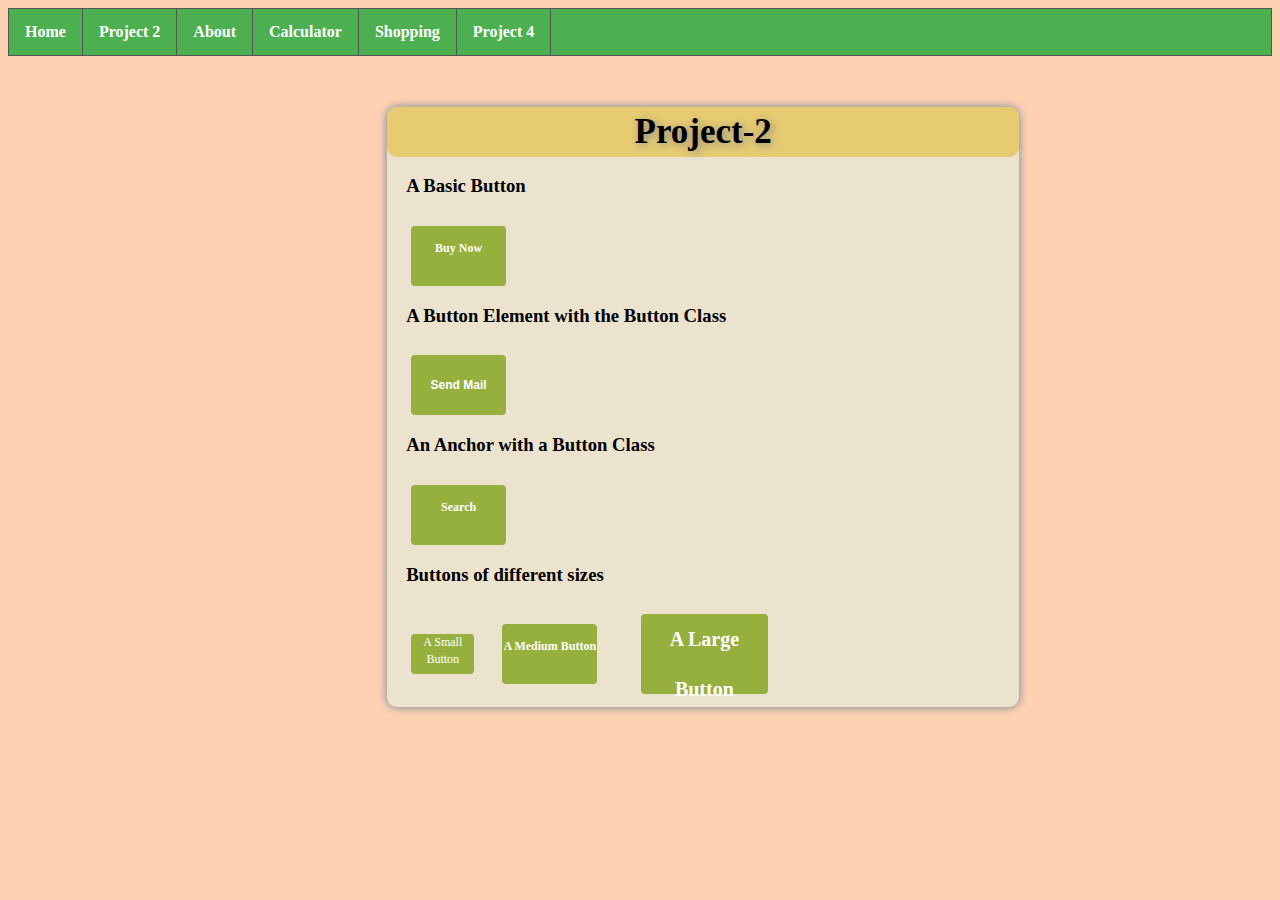
<file: Assignment-2/button-web-component/index.html>
﻿<!DOCTYPE html>
<html lang="en">
<head>
    <meta charset="UTF-8">
    <title>Title</title>
        <link rel="stylesheet" href="homecss.css">

    <link href="button.css" rel="stylesheet" />
</head>
<body>
<div>
    <ul>
        <li><a href="home.html">Home</a></li>
        <li><a href="index.html">Project 2</a></li>
        <li><a href="aboutme.html">About</a></li>
        <li><a href="calculator.html">Calculator</a></li>
        <li><a href="shopping.html">Shopping</a></li>
        <li class="dropdown">
            <a href="#" class="dropbtn">Project 4</a>
            <div class="dropdown-content">
                <a href="signup.html">Sign Up</a>
                <a href="search.html">Search</a>
                <a href="questionnaire.html">Questionnaire</a>
                <a href="login.html">Login</a>
                <a href="colorbuilding.html">Color Building</a>
                <a href="billing.html">Shipping</a>
                <a href="scheduling.html">Schedule</a>
                <a href="creditcard.html">Credit / Debit Card</a>
            </div>
        </li>
        
    </ul>
</div>
<div class="box boxLocation">
    <div class="upper"> Project-2</div>
    <div class="lower">
        <h3>A Basic Button</h3>
        <div class="button">Buy Now</div>
        <h3>A Button Element with the Button Class</h3>
        <button class="button">Send Mail</button>
        <h3>An Anchor with a Button Class</h3>
        <a href="#" class="button" style="text-decoration: none">Search</a>
        <h3>Buttons of different sizes</h3>
        <div class="button button-sm">A Small Button</div>
        <div class="button button-md">A Medium Button</div>
        <div class="button button-lg">A Large Button</div>
    </div>
</div>

</body>
</html>
</file>
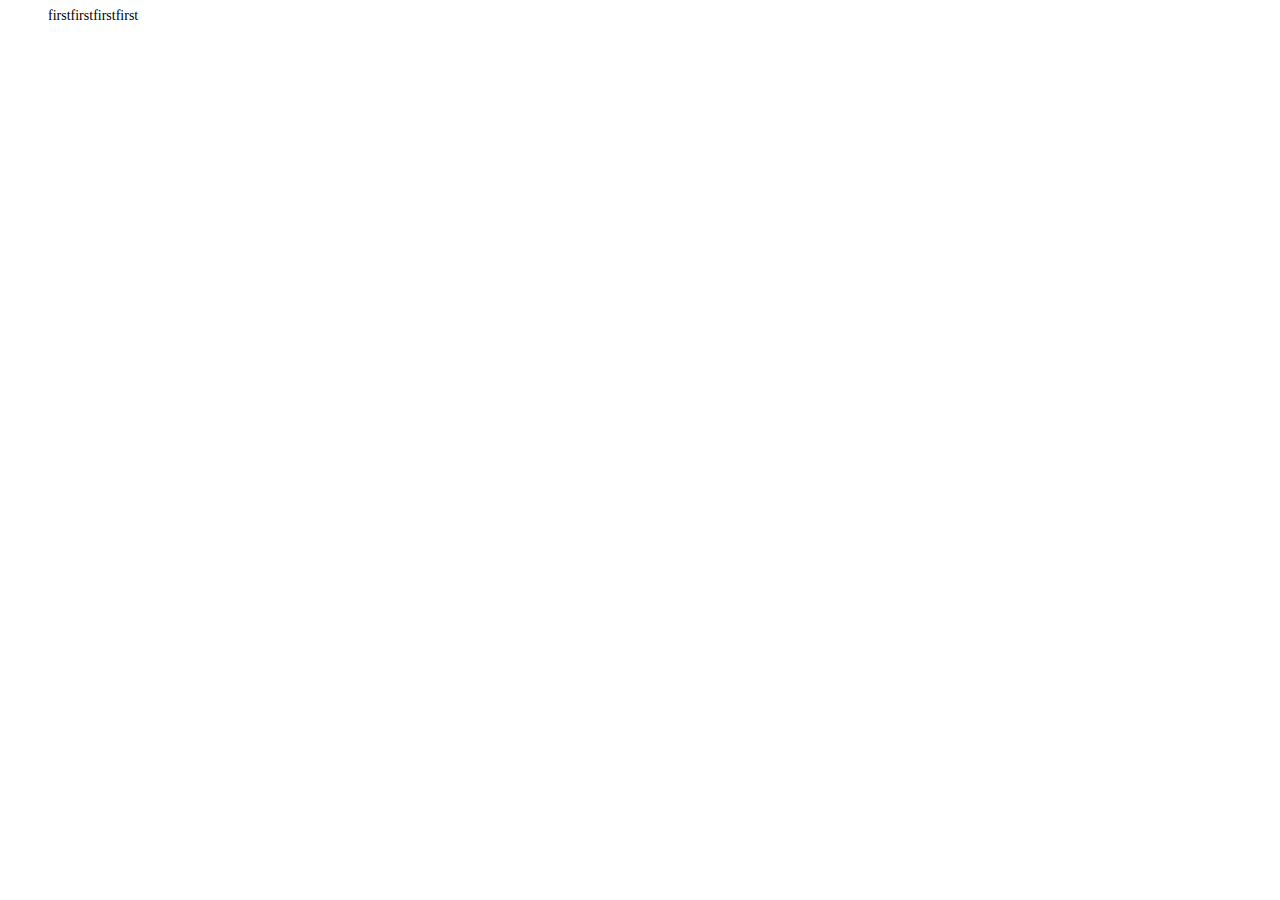
<file: Assignment-2/button-web-component/teest.html>
﻿<!DOCTYPE html>
<html xmlns="http://www.w3.org/1999/xhtml">
<head>
    <title></title>
</head>
<body>
<style>
    ul {
        font-size: 0;
    }

        ul li {
            font-size: 14px;
            display: inline-block;
        }
</style>

    <ul>
        <li>
            <div>first</div>
        </li>
        <li>
            <div>first</div>
        </li>
        <li>
            <div>first</div>
        </li>
        <li>
            <div>first</div>
        </li>
    </ul>

</body>
</html>
</file>
<file: Assignment-2/button-web-component/homecss.css>
ul {
    list-style-type: none;
    margin: 0;
    padding: 0;
    overflow: hidden;
    background-color: #4CAF50;
    font-size: 16px;
    font-weight: 600;
    color: white;
    border: 1px solid #555;
}

li {
    float: left;
    border-right: 1px solid #555;
}

li a, .dropbtn {
    display: inline-block;
    color: white;
    text-align: center;
    padding: 14px 16px;
    text-decoration: none;
    height: 10%;
    width: auto;
}

li a:hover, .dropdown:hover .dropbtn {
    background-color: #3071A9;
}

li.dropdown {
    display: inline-block;
}

.dropdown-content {
    display: none;
    position: absolute;
    background-color: #4CAF50;
    min-width: 160px;
    box-shadow: 0px 8px 16px 0px rgba(0,0,0,0.2);
    z-index: 1;
}

.dropdown-content a {
    font-weight: 600;
    color: white;
    border-bottom: 1px solid #555;
    padding: 12px 16px;
    text-decoration: none;
    display: block;
    text-align: left;
}

.dropdown-content a:hover {background-color: #3071A9}

.dropdown:hover .dropdown-content {
    display: block;
}
</file>
<file: Assignment-2/button-web-component/button.css>
﻿
           body {
               background-color: #ffd1b3;
               /*background: #B69470;/*#C0C0C0;*/
               /*background: url("images/home.jpg") top right no-repeat white;*/
           }
           .box{
               background-color:#EBE3CD;/*#EDF2F5;*/
               border-radius: 10px;
               position:relative;
               -webkit-box-shadow: 0 0 10px #648796;
               box-shadow: 0 0 10px #648796;

           }

        .boxLocation{
            height:600px;
            width:50%;
            margin-top:4%;
            left:30%;
        }
           .upper{
               font-weight: 700;
               color: black;
               text-align: center;
               vertical-align: middle;
               line-height: 50px;
               font-size:35px;
               text-shadow: 2px 2px 8px #88898B;
               background-color: #E6CB70 ;/*#4E7E8C;*/
               border-radius: 10px;
           }

        .button {
            width:15%;
            height:60px;
            border:none;
            margin-left:2em;
            cursor:pointer;
            border-radius:4px;
            font-size: 12px;
            font-weight: 600;
            color: white;
            /*box-shadow: 0 6px 2px -2px gray;*/
            margin-top: 10px;
            background: #96B03D;
            display: inline-block;
            text-align: center;
            vertical-align: middle;
            line-height: 45px;
        }
        .button-sm{
            font-size: 12px;
            font-weight: 400;
            color: white;
            width:10%;
            height:40px;
            line-height: 17px;
                  }
        .button-lg{
            width:20%;
            height:80px;
            line-height: 50px;
            font-size: 20px;
            font-weight: 800;
        }

        h3{
            margin-left:3%;
            color: black;
        }
</file>
